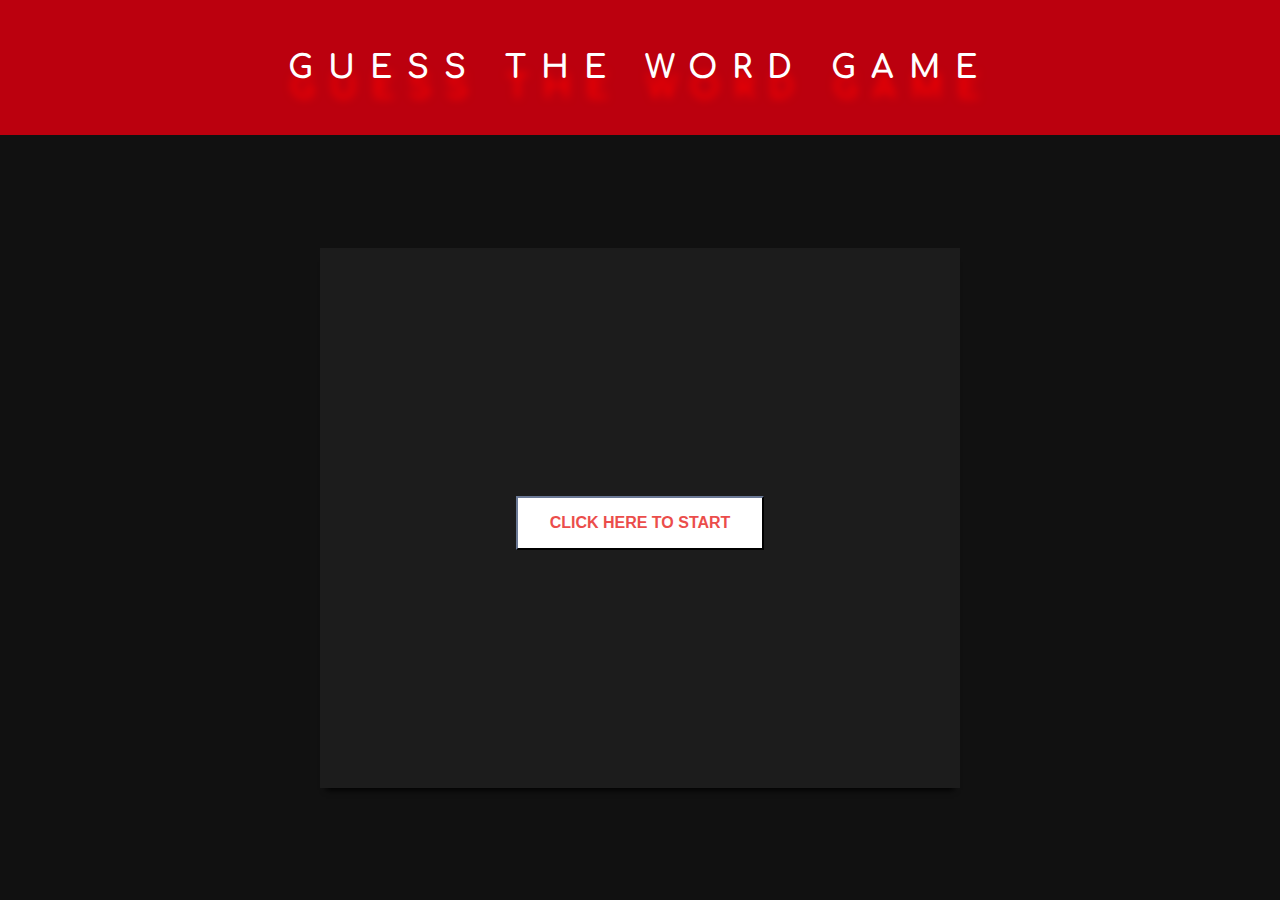
<file: index.html>
<!DOCTYPE html>
<html>
<head>
	<title>Scramble Game</title>
	<link href="https://fonts.googleapis.com/css2?family=Comfortaa:wght@700&display=swap" rel="stylesheet">
	<style>

		
*{margin: 0px; padding: 0px; }

.header{
	width: 100%;
	line-height:15vh;
	background-color:#bb000e;
     }

h1{
	text-align: center;
	font-family: 'Comfortaa', cursive;
	color: white;
	text-transform: uppercase;
	font-size: 2rem;
	letter-spacing: 15px;
	text-shadow: 2px 20px 8px #FF0000;
    }
section{
		width: 100%;
		height:85vh;
		background-color:#111111;
		display: flex;
		align-items: center;
		justify-content: center;
        }

.game-area{
	width: 50%;
	height:500px;
	background-color: #1c1c1c;
	display: flex;
	font-family: sans-serif;
	flex-direction: column;
	justify-content: center;
	align-items: center;
	padding: 20px 0px;
	box-shadow: 0px 8px 6px -6px black;
}

h3{	
	text-align: center; 
	font-size: 1.5rem;
	color: white;
  }

input{width: 40%;
	padding:15px 0;
	font-family: 'Comfortaa', cursive;
	text-align: center;
	border-radius: 25px;
	outline: none;
	border: none;
	background-color: #dff
	color:#ff0000; 
	margin:2rem 0;
	font-size: 1.5rem;
}

button{
	font-size: 1rem;
	cursor: pointer;
	outline: none;
	border-color: #2f3542;
	margin-top: 10px;
	color: #eb4d4b
}
button.btn{
	font-weight: 600;
	padding: 1rem 2rem;
	background:white;
	text-transform: uppercase;
	transition-property: all;
	transition-duration: 0.5s;
	transition-timing-function: cubic-bezier(0.65,-0.25,0.25,1.95);
	}
button.btn:hover, button.btn:focus, button.btn:active{
	letter-spacing: .125rem;
	word-spacing: 0.2rem;
	}

.hidden{
	display: none;
}

</style>


</head>
<body>

	<header class="header">
		<h1>Guess the Word Game</h1>
	</header>

	<section>
		<div class="game-area">
			<h3 class="msg"></h3>
			<input type="text" class="hidden">
			<button class="btn">Click here to Start</button>
		</div>
	</section>


<script>
	const msg= document.querySelector('.msg');
	const guess = document.querySelector('input');
	const btn = document.querySelector('.btn');
	let play=false;
	let newWords ="";
	let randWords = "";
	let sWords= ["Kaminey","Fanaa","Sholay","Herapheri","Queen","Taarezameenpar","Pari","Paanch","3idiots","Bahubali","Kgf", "Dilbechara"];


	const createNewWords = ()=>{
		let ranNum = Math.floor(Math.random()*sWords.length);
		let newTempSwords = sWords[ranNum];
		return newTempSwords;
	}

	const scrambleWords = (arr) => {
		for (var i = arr.length-1; i>0; i--) {
			let temp = arr[i];
			//console.log(temp);
			let j = Math.floor(Math.random()*(i+1));
			//console.log(i);
			//console.log(j);
			arr[i] = arr[j];
			arr[j] = temp;
				}
			return arr;

	}

 	btn.addEventListener('click', function(){
	if(!play){
		play = true;
		btn.innerHTML="Guess";
		guess.classList.toggle('hidden');
		newWords = createNewWords();
		randWords=scrambleWords(newWords.split("")).join("");
		msg.innerHTML=`Guess the Movie Name : ${randWords}`;
		}
	else{
		let tempWord=guess.value;
		if(tempWord===newWords){
			play = false;
			msg.innerHTML = `Awesome It's correct. It is ${newWords} `;
			btn.innerHTML="Start Again";
			guess.classList.toggle('hidden');
			guess.value="";
		}
		else{
			play= false;
			msg.innerHTML=`Sorry Boss. It's Incorrect. Please! try again ${randWords}`;
			btn.innerHTML="Start Again";
			guess.classList.toggle('hidden');
			guess.value="";
		
		}


	}
	})



</script>
</body>
</html>
</file>
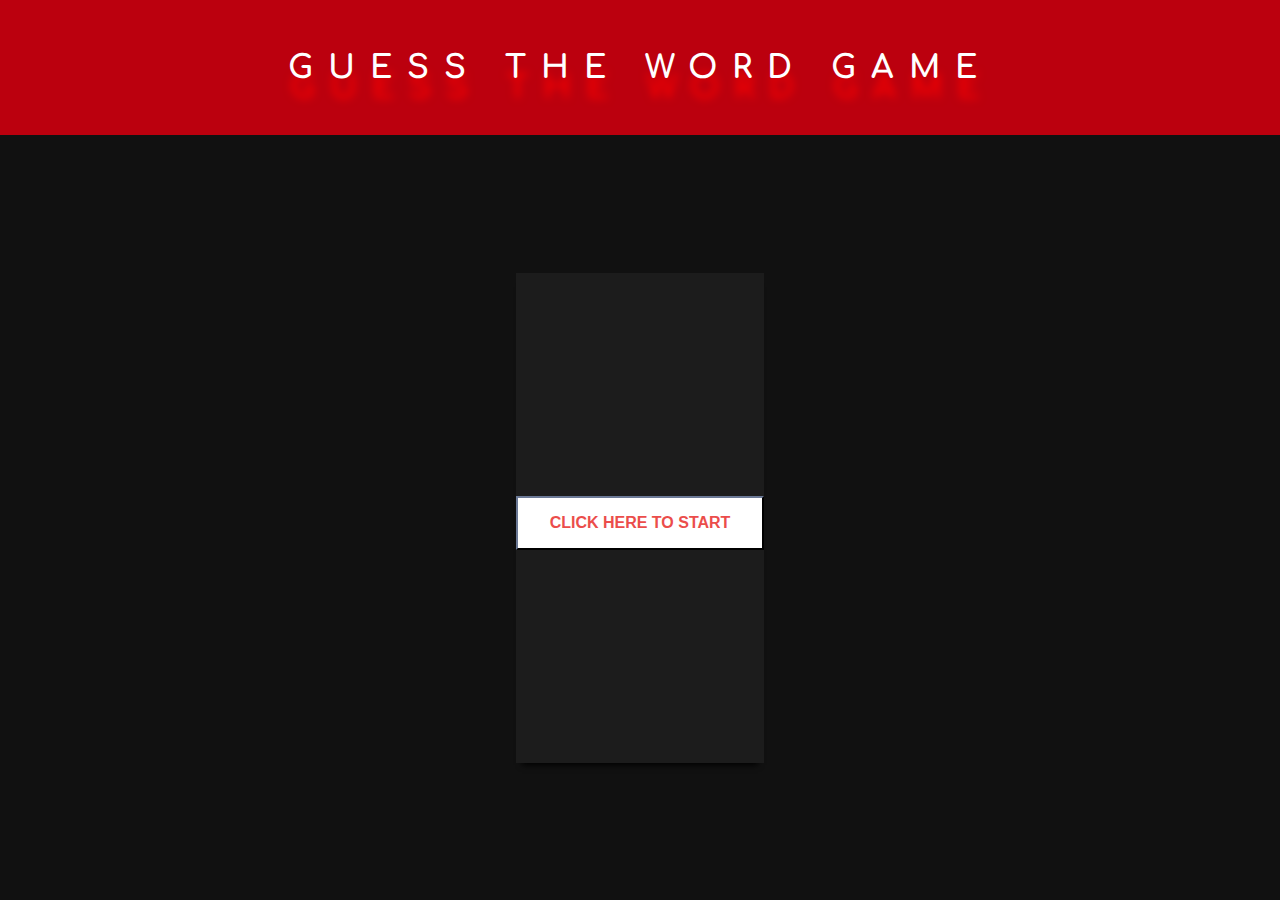
<file: Guess2/index.html>
<!DOCTYPE html>
<html>
<head>
	<meta name="viewport" content="width=device-width, initial-scale=1, shrink-to-fit=no">
	<title>Scramble Game</title>
	<link href="https://fonts.googleapis.com/css2?family=Comfortaa:wght@700&display=swap" rel="stylesheet">
	<link rel="stylesheet" href="https://stackpath.bootstrapcdn.com/bootstrap/4.5.0/css/bootstrap.min.css" integrity="sha384-9aIt2nRpC12Uk9gS9baDl411NQApFmC26EwAOH8WgZl5MYYxFfc+NcPb1dKGj7Sk" crossorigin="anonymous">
	<link rel="stylesheet" type="text/css" href="style.css">
</head>

<body>

	<header class="jumbotron">
		<div class="header">
			<h1>Guess the Word Game</h1>
		</div>
	</header>

		<div class="container-fluid">
			<div class=" container-sm game-area">
				<h3 class="msg"></h3>
				<input type="text" class="hidden">
				<button class="btn" style="{color: #eb4d4b}">Click here to Start</button>
			</div>
		</div>


<script src="https://code.jquery.com/jquery-3.5.1.slim.min.js" integrity="sha384-DfXdz2htPH0lsSSs5nCTpuj/zy4C+OGpamoFVy38MVBnE+IbbVYUew+OrCXaRkfj" crossorigin="anonymous"></script>
<script src="https://cdn.jsdelivr.net/npm/popper.js@1.16.0/dist/umd/popper.min.js" integrity="sha384-Q6E9RHvbIyZFJoft+2mJbHaEWldlvI9IOYy5n3zV9zzTtmI3UksdQRVvoxMfooAo" crossorigin="anonymous"></script>
<script src="https://stackpath.bootstrapcdn.com/bootstrap/4.5.0/js/bootstrap.min.js" integrity="sha384-OgVRvuATP1z7JjHLkuOU7Xw704+h835Lr+6QL9UvYjZE3Ipu6Tp75j7Bh/kR0JKI" crossorigin="anonymous"></script>


<script>
	const msg= document.querySelector('.msg');
	const guess = document.querySelector('input');
	const btn = document.querySelector('.btn');
	let play=false;
	let newWords ="";
	let randWords = "";
	let sWords= ["Kaminey","Fanaa","Sholay","Herapheri","Queen","Taarezameenpar","Pari","Paanch","3idiots","Bahubali","Kgf", "Dilbechara"];


	const createNewWords = ()=>{
		let ranNum = Math.floor(Math.random()*sWords.length);
		let newTempSwords = sWords[ranNum];
		return newTempSwords;
	}

	const scrambleWords = (arr) => {
		for (var i = arr.length-1; i>0; i--) {
			let temp = arr[i];			
			let j = Math.floor(Math.random()*(i+1));			
			arr[i] = arr[j];
			arr[j] = temp;
				}
			return arr;

	}

 	btn.addEventListener('click', function(){
	if(!play){
		play = true;
		btn.innerHTML="Guess";
		guess.classList.toggle('hidden');
		newWords = createNewWords();
		randWords=scrambleWords(newWords.split("")).join("");
		msg.innerHTML=`Guess the Movie Name : ${randWords}`;
		}
	else{
		let tempWord=guess.value;
		if(tempWord===newWords){
			play = false;
			msg.innerHTML = `Awesome It's correct. It is ${newWords} `;
			btn.innerHTML="continue";
			guess.classList.toggle('hidden');
			guess.value="";
		}
		else{
			play= false;
			msg.innerHTML=`Sorry Boss. It's Incorrect. Please! try again ${randWords}`;
			btn.innerHTML="Start Again";
			guess.classList.toggle('hidden');
			guess.value="";		
		}
	}
	})


</script>
</body>
</html>
</file>
<file: Guess2/style.css>
*{margin: 0px; padding: 0px; }

.jumbotron{
	width: 100%;
	line-height:15vh;
	background-color:#bb000e;
	margin-bottom: 0px;
     }

h1{
	text-align: center;
	font-family: 'Comfortaa', cursive;
	color: white;
	text-transform: uppercase;
	font-size: 2rem;
	letter-spacing: 15px;
	text-shadow: 2px 20px 8px #FF0000;
    }

.container-fluid{
		width: 100%;
		height:85vh;
		background-color:#111111;
		display: flex;
		align-items: center;
		justify-content: center;
		margin:0px; 
		overflow: hidden;
        }

.game-area{
	height: 50vh;
	background-color: #1c1c1c;
	display: flex;
	font-family: sans-serif;
	flex-direction: column;
	justify-content: center;
	align-items: center;
	padding: 20px 0px;
	box-shadow: 0px 8px 6px -6px black;
}

h3{	
	text-align: center; 
	font-size: 1.5rem;
	color: white;
  }

input{width: 40%;
	padding:15px 0;
	font-family: 'Comfortaa', cursive;
	text-align: center;
	border-radius: 25px;
	outline: none;
	border: none;
	background-color: #dff
	color:#ff0000; 
	margin:2rem 0;
	font-size: 1.5rem;
}

button{
	font-size: 1rem;
	cursor: pointer;
	outline: none;
	border-color: #2f3542;
	margin-top: 10px;
	color: #eb4d4b
}
button.btn{
	font-weight: 600;
	padding: 1rem 2rem;
	background:white;
	text-transform: uppercase;
	transition-property: all;
	transition-duration: 0.5s;
	transition-timing-function: cubic-bezier(0.65,-0.25,0.25,1.95);
	}
button.btn:hover, button.btn:focus, button.btn:active{
	letter-spacing: .125rem;
	word-spacing: 0.2rem;
	}

.hidden{
	display: none;
}
</file>
